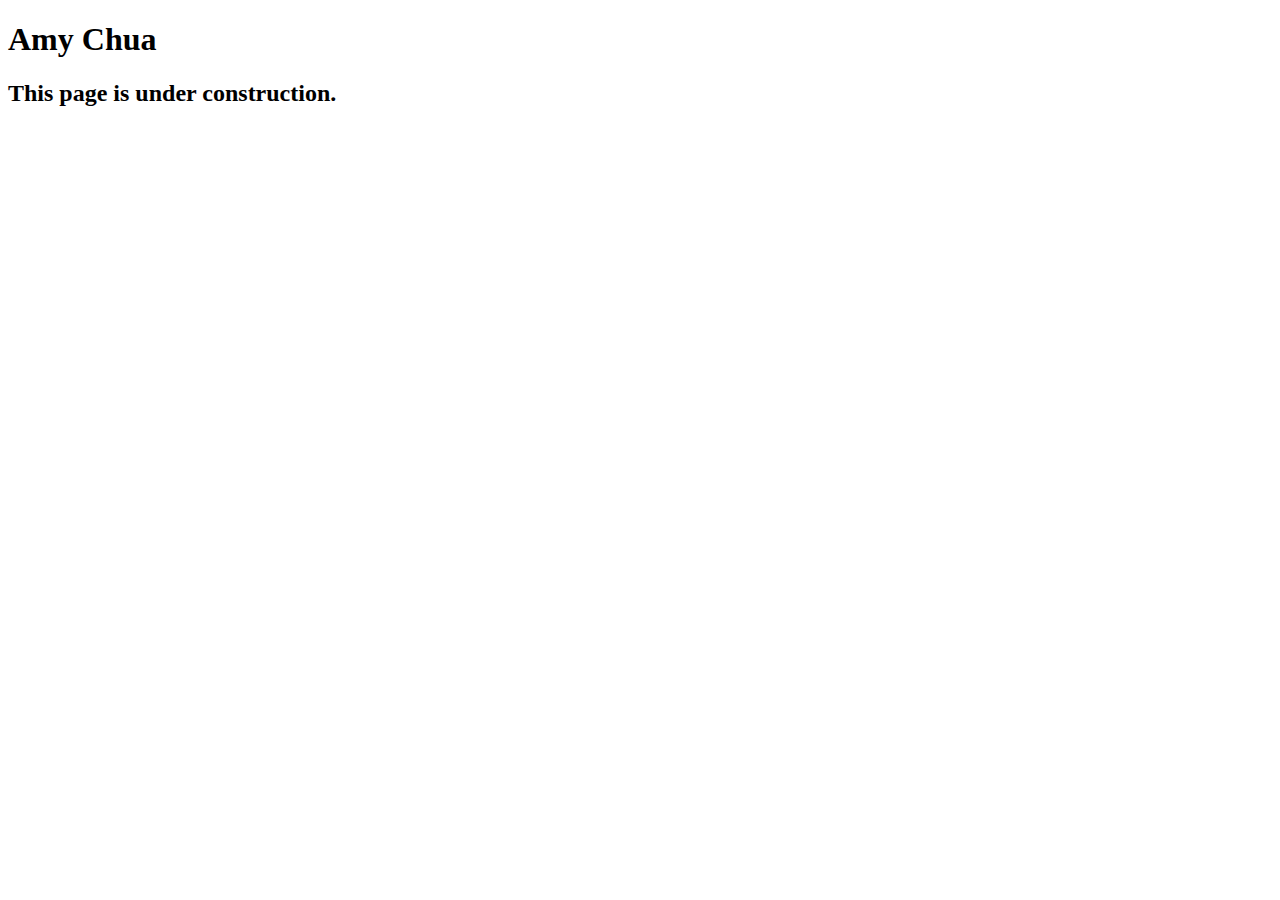
<file: Speakers/chua.html>
<!DOCTYPE html>
<html lang="en">

<head>
    <meta charset="utf-8">
    <title>San Joaquin Valley Town Hall</title>
    <link rel="shortcut icon" href="images/favicon.ico">
</head>

<body>
<main>
    <h1>Amy Chua</h1>
    <h2>This page is under construction.</h2>
</main>
</body>

</html>
</file>
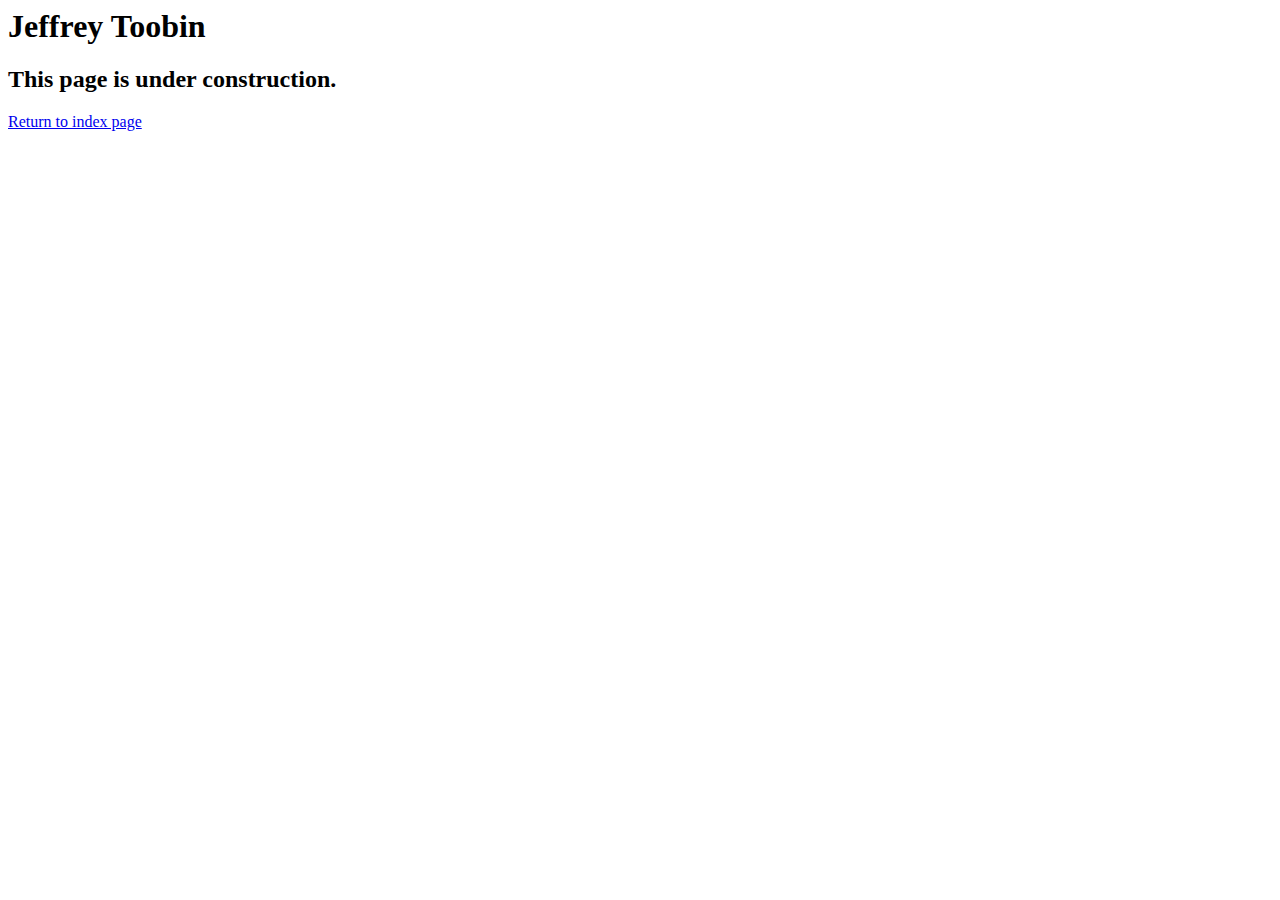
<file: Speakers/toobin.html>
<html lang="en">

<head>
    <h1>Jeffrey Toobin</h1>
</head>

<body>
<main>
    <h2>This page is under construction.</h2>
    <p><a href="...index.html">Return to index page<a/></p>
</main>
</body>

</html>
</file>
